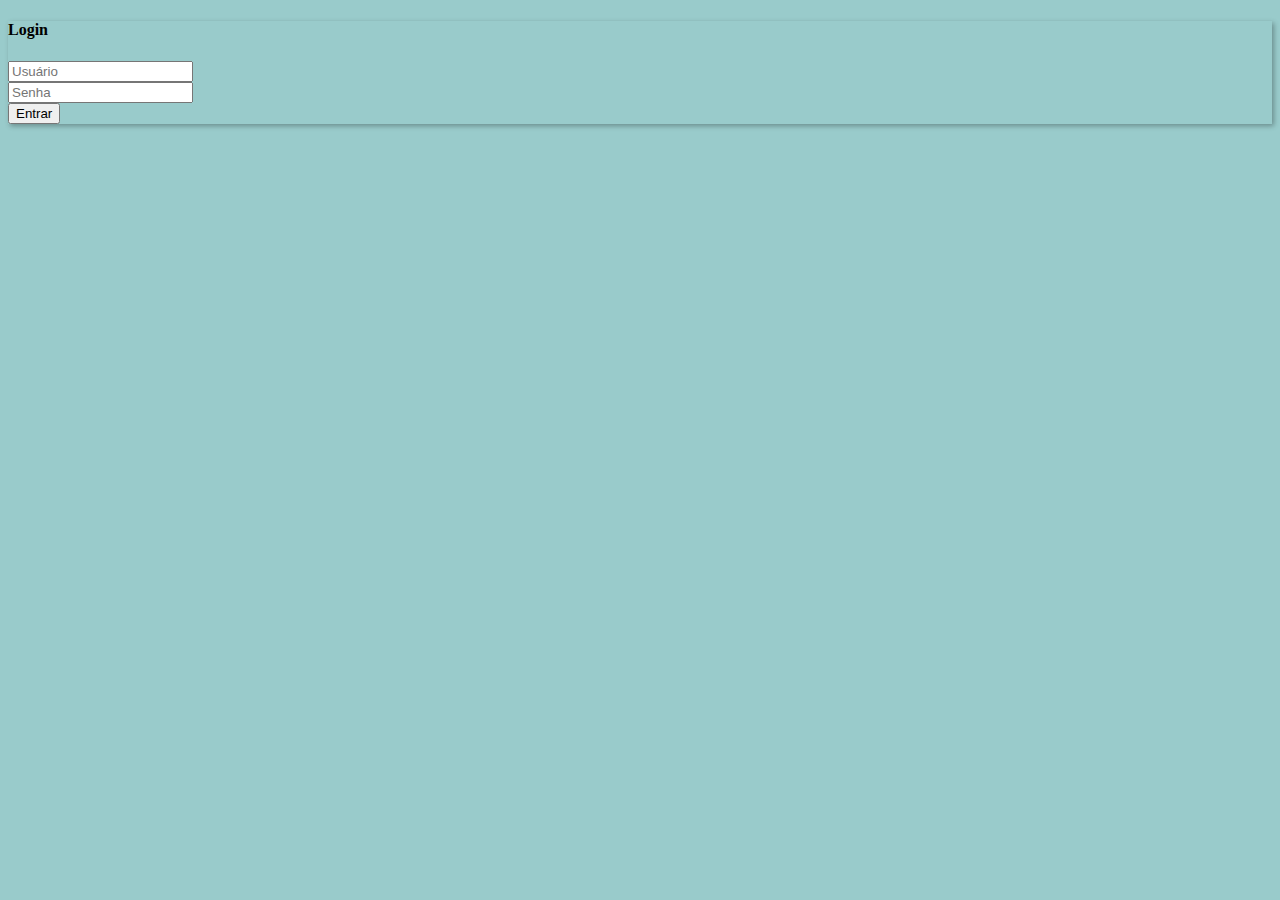
<file: index.html>
<!doctype html>
<html lang="en">
  <head>
    <!-- Required meta tags -->
    <meta charset="utf-8">
    <meta name="viewport" content="width=device-width, initial-scale=1">

    <!-- Bootstrap CSS -->
    <link href="https://cdn.jsdelivr.net/npm/bootstrap@5.0.2/dist/css/bootstrap.min.css" rel="stylesheet" integrity="sha384-EVSTQN3/azprG1Anm3QDgpJLIm9Nao0Yz1ztcQTwFspd3yD65VohhpuuCOmLASjC" crossorigin="anonymous">
    <link rel="stylesheet" href="style.css">

    <title>Login</title>
    </head>
  <body> 
    <div class="container">
        <div class="row justify-content-center mt-5">
            <div class="col-lg-3 col-md-3">
                <div class="card box">
                    <div class="card-body">
                        <div class="card title border-0">
                            <h4>Login</h4>
                            <form>
                                <div class="mb-3 mt-3">
                                    <input type="text" class="form-control form-control-sm" placeholder="Usuário" required></imput>
                                </div>
                                <div class="mb-3">
                                    <input type="password" class="form-control form-control-sm" placeholder="Senha" required></imput>
                                </div>
                                <div class="mb-3">
                                    <input type="submit" class="btn d-grid col-12 mx-auto btn-sm btn-primary" value="Entrar"></imput>
                                </div>
                            </form>
                        </div>
                    </div>
                </div>
            </div>
        </div>
    </div>

    <!-- Optional JavaScript; choose one of the two! -->

    <!-- Option 1: Bootstrap Bundle with Popper -->
    <!--
    <script src="https://cdn.jsdelivr.net/npm/bootstrap@5.0.2/dist/js/bootstrap.bundle.min.js" integrity="sha384-MrcW6ZMFYlzcLA8Nl+NtUVF0sA7MsXsP1UyJoMp4YLEuNSfAP+JcXn/tWtIaxVXM" crossorigin="anonymous"></script>
    -->
    <!-- Option 2: Separate Popper and Bootstrap JS -->
    
    <script src="https://cdn.jsdelivr.net/npm/@popperjs/core@2.9.2/dist/umd/popper.min.js" integrity="sha384-IQsoLXl5PILFhosVNubq5LC7Qb9DXgDA9i+tQ8Zj3iwWAwPtgFTxbJ8NT4GN1R8p" crossorigin="anonymous"></script>
    <script src="https://cdn.jsdelivr.net/npm/bootstrap@5.0.2/dist/js/bootstrap.min.js" integrity="sha384-cVKIPhGWiC2Al4u+LWgxfKTRIcfu0JTxR+EQDz/bgldoEyl4H0zUF0QKbrJ0EcQF" crossorigin="anonymous"></script>
    
  </body>
</html>
</file>
<file: style.css>
body{
    background-color: rgba(110, 182, 182, 0.705);
}
.box{
    box-shadow: 2px 2px 5px rgba(0,0,0,0.3);
}
.navbar-toggler:focus {
    box-shadow: 0 0 0 0.1rem;
}
.card-border{
    box-shadow: 2px 2px 10px rgba(0,0,0,0.4);
}
.list-group-item.active {
    background-color: #132c2c;
}
.bdr {
    border-radius: 4px;
    overflow:hidden;
}
</file>
